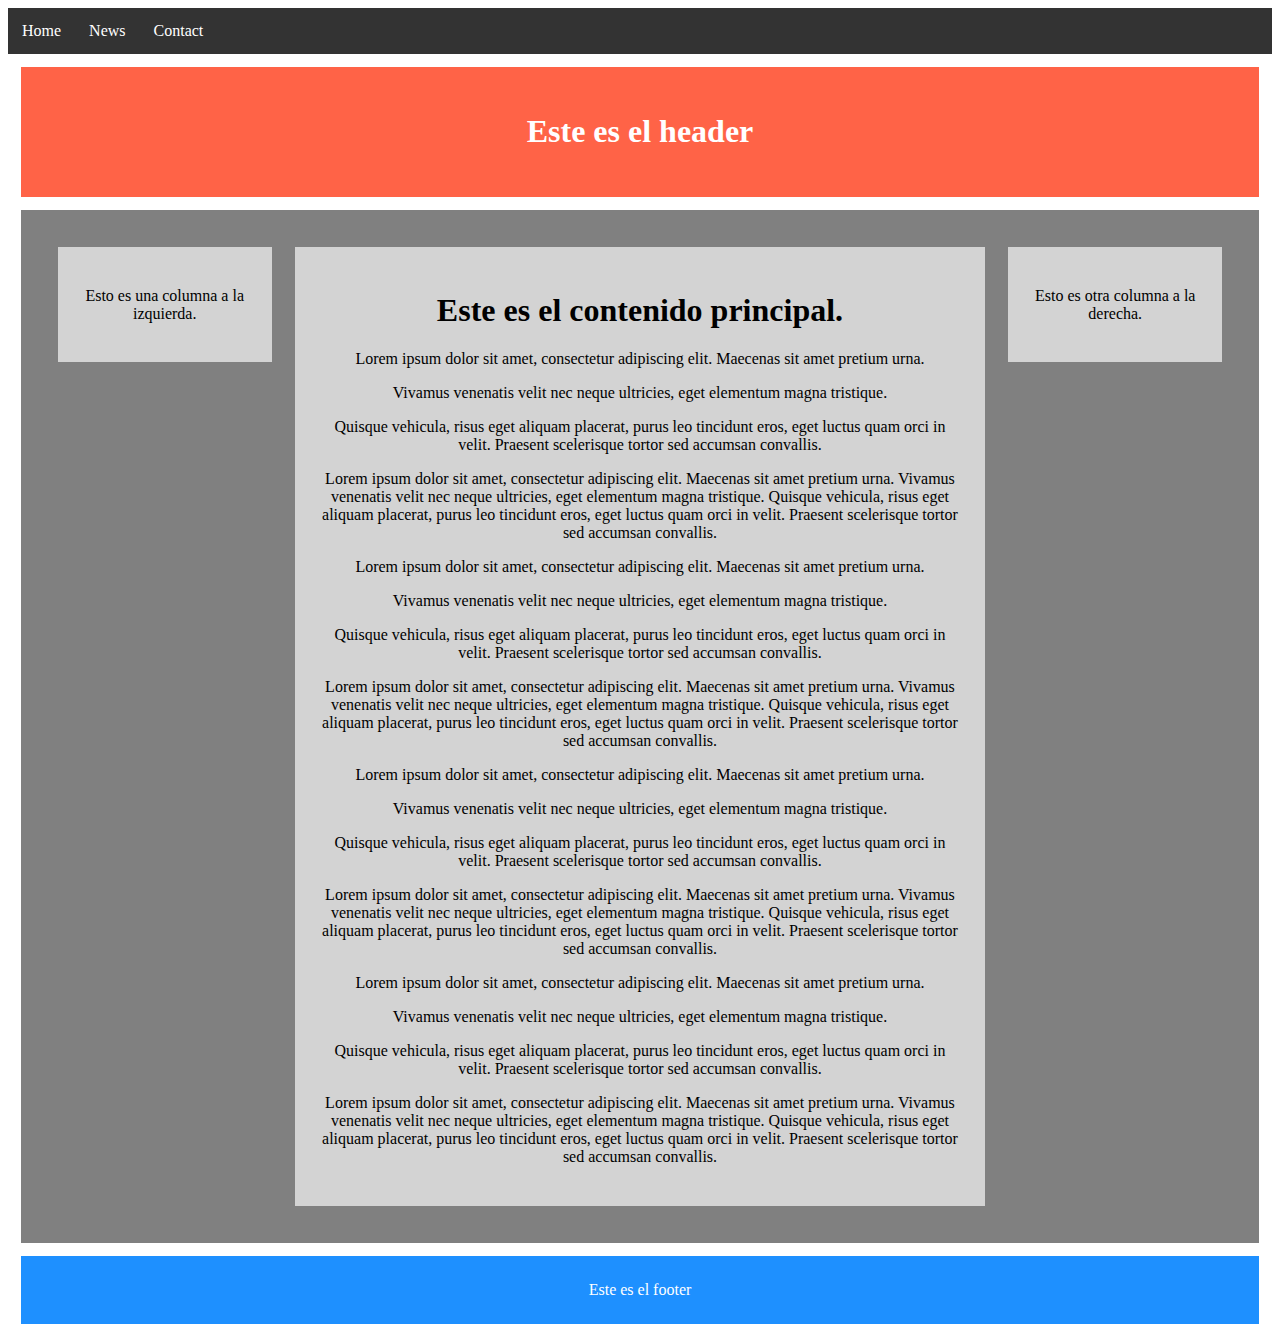
<file: index.html>
<!DOCTYPE html>
<html lang="en">
	<head>
		<meta charset="UTF-8">
		<title>Hola a todos</title>
    <link rel="stylesheet" type="text/css" href="index.css" />


	</head>

	<body>
		<div id="navbar">
	   <a href="#home">Home</a>
	   <a href="#news">News</a>
	   <a href="#contact">Contact</a>
	 </div>
		    <header><h1>Este es el header</h1></header>

        <section>

          <div id="left-content"><p>Esto es una columna a la izquierda.</p></div>

          <main><h1><strong>Este es el contenido principal.</strong></h1>
						<p>Lorem ipsum dolor sit amet, consectetur adipiscing elit. Maecenas sit amet pretium urna.</p><p> Vivamus venenatis velit nec neque ultricies, eget elementum magna tristique.</p><p> Quisque vehicula, risus eget aliquam placerat, purus leo tincidunt eros, eget luctus quam orci in velit. Praesent scelerisque tortor sed accumsan convallis.</p><p>Lorem ipsum dolor sit amet, consectetur adipiscing elit. Maecenas sit amet pretium urna. Vivamus venenatis velit nec neque ultricies, eget elementum magna tristique. Quisque vehicula, risus eget aliquam placerat, purus leo tincidunt eros, eget luctus quam orci in velit. Praesent scelerisque tortor sed accumsan convallis.</p><p>Lorem ipsum dolor sit amet, consectetur adipiscing elit. Maecenas sit amet pretium urna.</p><p> Vivamus venenatis velit nec neque ultricies, eget elementum magna tristique.</p><p> Quisque vehicula, risus eget aliquam placerat, purus leo tincidunt eros, eget luctus quam orci in velit. Praesent scelerisque tortor sed accumsan convallis.
						</p> <p>Lorem ipsum dolor sit amet, consectetur adipiscing elit. Maecenas sit amet pretium urna. Vivamus venenatis velit nec neque ultricies, eget elementum magna tristique. Quisque vehicula, risus eget aliquam placerat, purus leo tincidunt eros, eget luctus quam orci in velit. Praesent scelerisque tortor sed accumsan convallis.
						</p>
						<p>Lorem ipsum dolor sit amet, consectetur adipiscing elit. Maecenas sit amet pretium urna.</p><p> Vivamus venenatis velit nec neque ultricies, eget elementum magna tristique.</p><p> Quisque vehicula, risus eget aliquam placerat, purus leo tincidunt eros, eget luctus quam orci in velit. Praesent scelerisque tortor sed accumsan convallis.</p><p>Lorem ipsum dolor sit amet, consectetur adipiscing elit. Maecenas sit amet pretium urna. Vivamus venenatis velit nec neque ultricies, eget elementum magna tristique. Quisque vehicula, risus eget aliquam placerat, purus leo tincidunt eros, eget luctus quam orci in velit. Praesent scelerisque tortor sed accumsan convallis.</p><p>Lorem ipsum dolor sit amet, consectetur adipiscing elit. Maecenas sit amet pretium urna.</p><p> Vivamus venenatis velit nec neque ultricies, eget elementum magna tristique.</p><p> Quisque vehicula, risus eget aliquam placerat, purus leo tincidunt eros, eget luctus quam orci in velit. Praesent scelerisque tortor sed accumsan convallis.
						</p> <p>Lorem ipsum dolor sit amet, consectetur adipiscing elit. Maecenas sit amet pretium urna. Vivamus venenatis velit nec neque ultricies, eget elementum magna tristique. Quisque vehicula, risus eget aliquam placerat, purus leo tincidunt eros, eget luctus quam orci in velit. Praesent scelerisque tortor sed accumsan convallis.
						</p>
					</main>

					<div id="left-content"><p>Esto es otra columna a la derecha.</p></div>

          <div class="clearfix"></div>

        </section>

       <footer>Este es el footer</footer>

			 	<script src="sticky.js"></script>
		 </body>
</html>
</file>
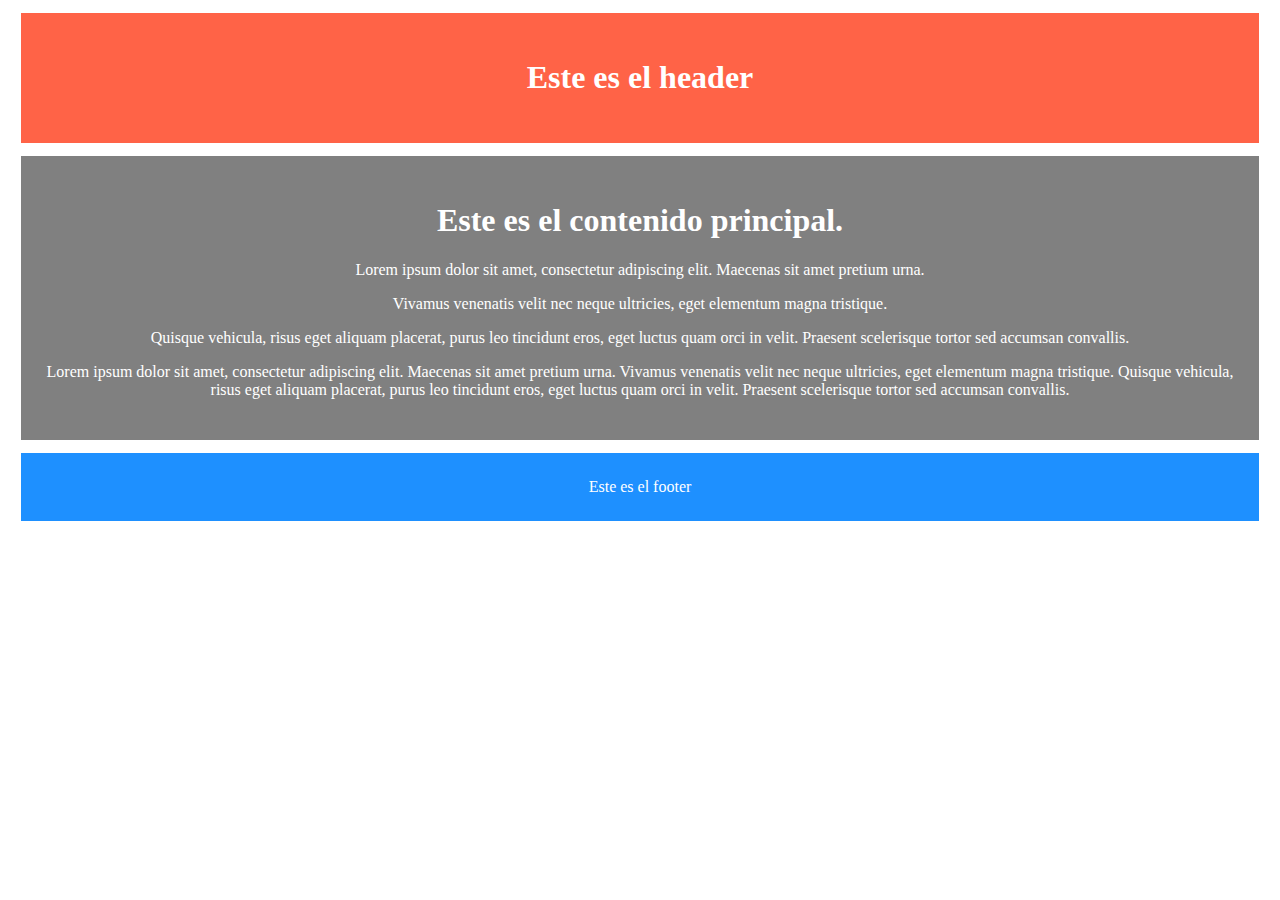
<file: 1_Column_Wide.html>
<!DOCTYPE html>
<html lang="en">
	<head>
		<meta charset="UTF-8">
		<title>Hola a todos</title>
    <link rel="stylesheet" type="text/css" href="1_Column_Wide.css" />
	</head>

	<body>
		    <div id="header"><h1>Este es el header</h1></div>
        <div id="content">
					<h1><strong>Este es el contenido principal.</strong></h1>
					<p>Lorem ipsum dolor sit amet, consectetur adipiscing elit. Maecenas sit amet pretium urna.</p>
					<p> Vivamus venenatis velit nec neque ultricies, eget elementum magna tristique.</p><p> Quisque vehicula, risus eget aliquam placerat, purus leo tincidunt eros, eget luctus quam orci in velit. Praesent scelerisque tortor sed accumsan convallis.</p>
					<p>Lorem ipsum dolor sit amet, consectetur adipiscing elit. Maecenas sit amet pretium urna. Vivamus venenatis velit nec neque ultricies, eget elementum magna tristique. Quisque vehicula, risus eget aliquam placerat, purus leo tincidunt eros, eget luctus quam orci in velit. Praesent scelerisque tortor sed accumsan convallis.</p>
</div>
        <div id="footer">Este es el footer</div>

</html>
</file>
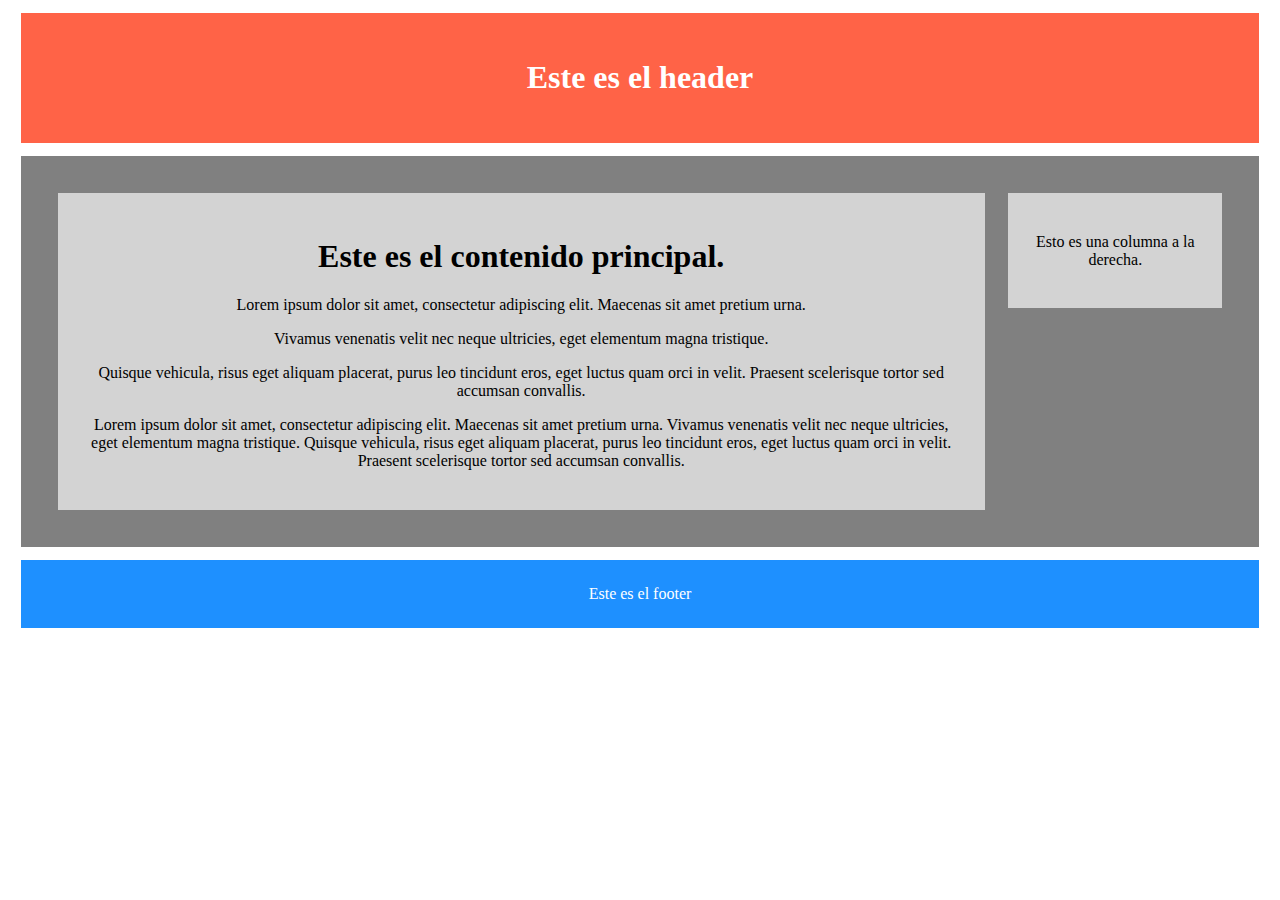
<file: 2_Column_Left.html>
<!DOCTYPE html>
<html lang="en">
	<head>
		<meta charset="UTF-8">
		<title>Hola a todos</title>
    <link rel="stylesheet" type="text/css" href="2_Column_Left.css" />
	</head>

	<body>
		    <div id="header"><h1>Este es el header</h1></div>
        <div id="content">
            <div id="left-content">
					<h1><strong>Este es el contenido principal.</strong></h1>
					<p>Lorem ipsum dolor sit amet, consectetur adipiscing elit. Maecenas sit amet pretium urna.</p>
					<p> Vivamus venenatis velit nec neque ultricies, eget elementum magna tristique.</p><p> Quisque vehicula, risus eget aliquam placerat, purus leo tincidunt eros, eget luctus quam orci in velit. Praesent scelerisque tortor sed accumsan convallis.</p>
					<p>Lorem ipsum dolor sit amet, consectetur adipiscing elit. Maecenas sit amet pretium urna. Vivamus venenatis velit nec neque ultricies, eget elementum magna tristique. Quisque vehicula, risus eget aliquam placerat, purus leo tincidunt eros, eget luctus quam orci in velit. Praesent scelerisque tortor sed accumsan convallis.</p>
        </div>
          <div id="right-content">
            <p>Esto es una columna a la derecha.</p>
          </div>
          <div class="clearfix"></div>
        </div>

          <div id="footer">Este es el footer</div>

</html>
</file>
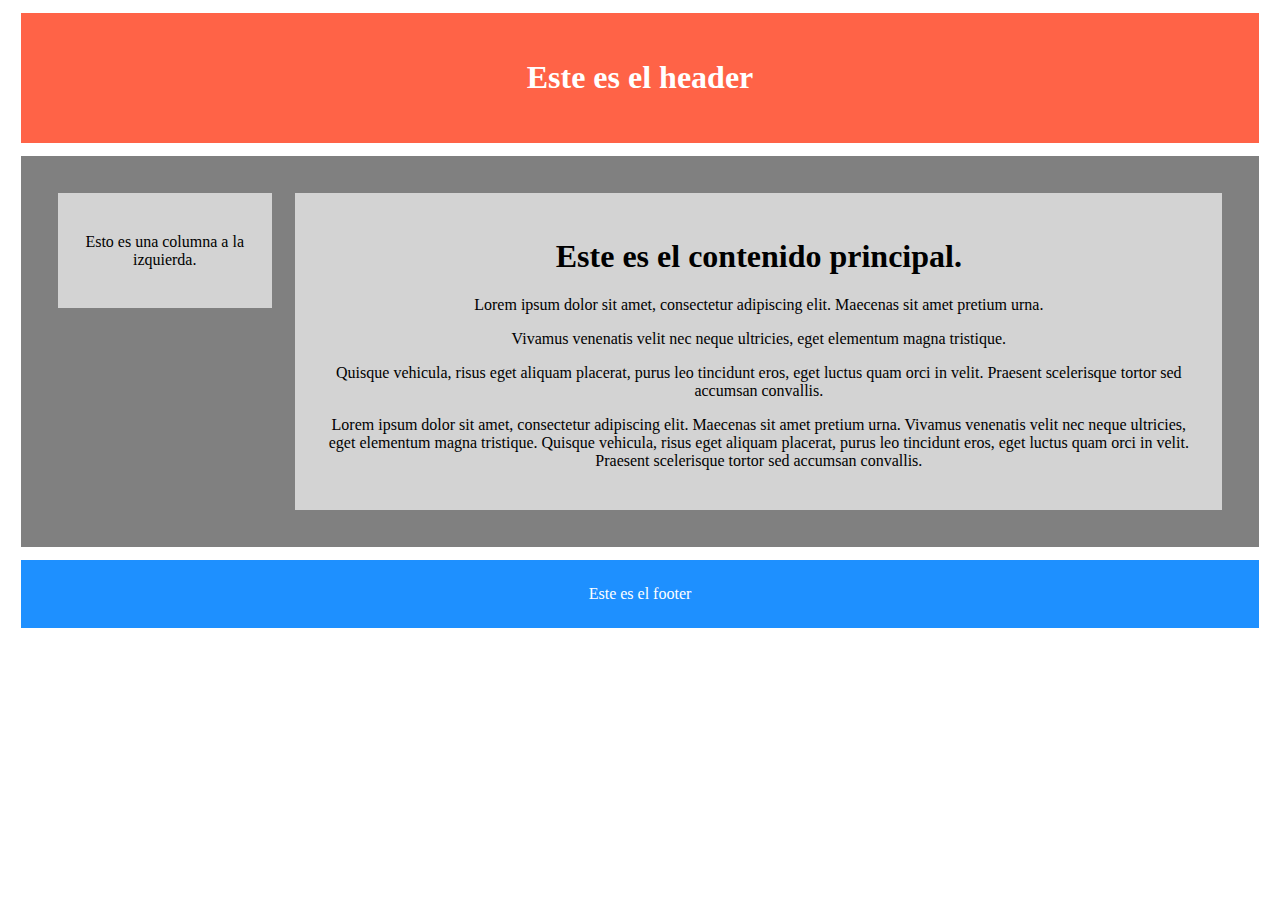
<file: 2_Column_Right.html>
<!DOCTYPE html>
<html lang="en">
	<head>
		<meta charset="UTF-8">
		<title>Hola a todos</title>
    <link rel="stylesheet" type="text/css" href="2_Column_Right.css" />
	</head>

	<body>
		    <div id="header"><h1>Este es el header</h1></div>
        <div id="content">
            <div id="right-content">
					<h1><strong>Este es el contenido principal.</strong></h1>
					<p>Lorem ipsum dolor sit amet, consectetur adipiscing elit. Maecenas sit amet pretium urna.</p>
					<p> Vivamus venenatis velit nec neque ultricies, eget elementum magna tristique.</p><p> Quisque vehicula, risus eget aliquam placerat, purus leo tincidunt eros, eget luctus quam orci in velit. Praesent scelerisque tortor sed accumsan convallis.</p>
					<p>Lorem ipsum dolor sit amet, consectetur adipiscing elit. Maecenas sit amet pretium urna. Vivamus venenatis velit nec neque ultricies, eget elementum magna tristique. Quisque vehicula, risus eget aliquam placerat, purus leo tincidunt eros, eget luctus quam orci in velit. Praesent scelerisque tortor sed accumsan convallis.</p>
        </div>
          <div id="left-content">
            <p>Esto es una columna a la izquierda.</p>
          </div>
          <div class="clearfix"></div>
        </div>

          <div id="footer">Este es el footer</div>

</html>
</file>
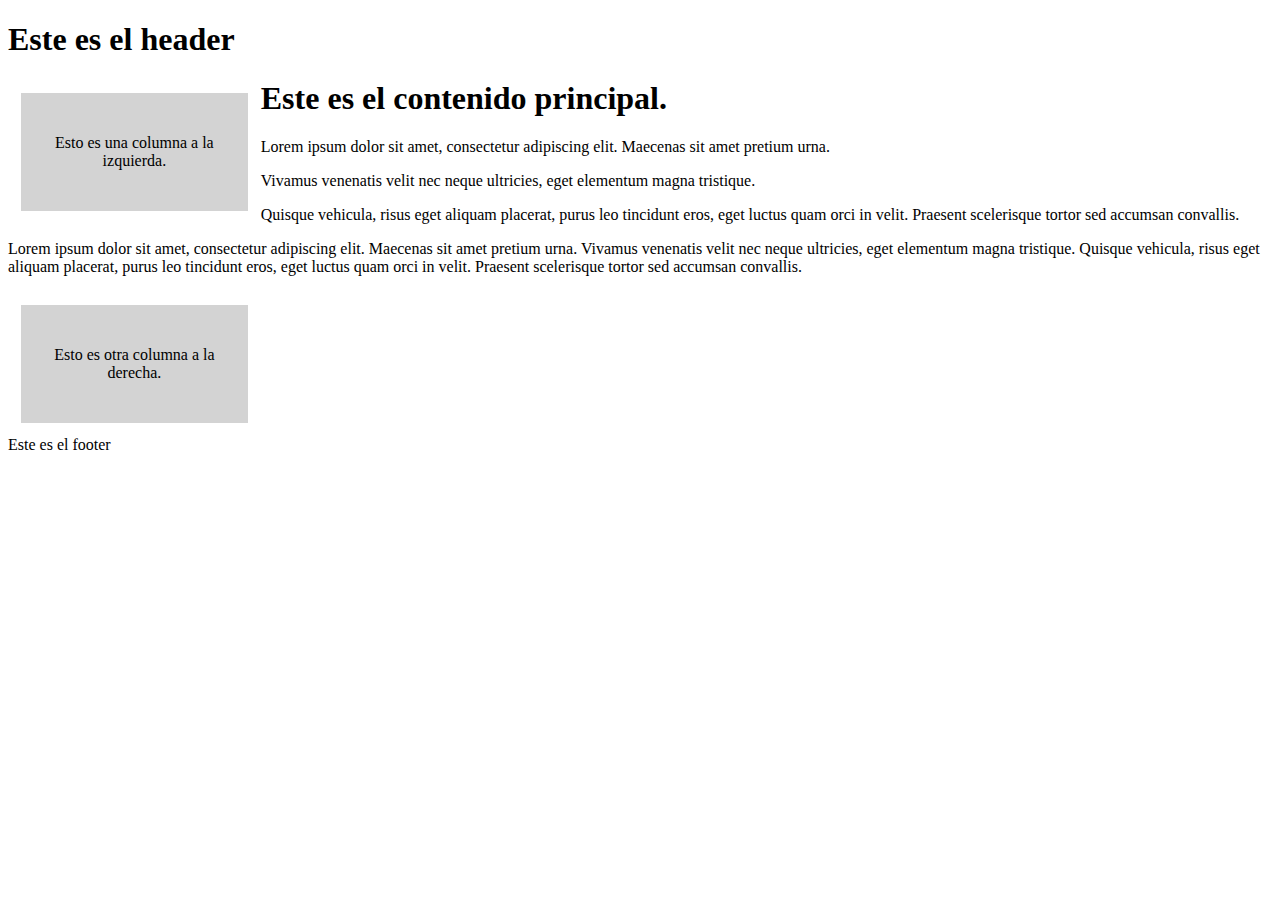
<file: 3_Column_Center.html>
<!DOCTYPE html>
<html lang="en">
	<head>
		<meta charset="UTF-8">
		<title>Hola a todos</title>
    <link rel="stylesheet" type="text/css" href="3_Column_Center.css" />
	</head>

	<body>
		    <header><h1>Este es el header</h1></header>
        <section>
          <div id="left-content">
            <p>Esto es una columna a la izquierda.</p>
          </div>
          <main>
						<h1><strong>Este es el contenido principal.</strong></h1>
						<p>Lorem ipsum dolor sit amet, consectetur adipiscing elit. Maecenas sit amet pretium urna.</p>
						<p> Vivamus venenatis velit nec neque ultricies, eget elementum magna tristique.</p><p> Quisque vehicula, risus eget aliquam placerat, purus leo tincidunt eros, eget luctus quam orci in velit. Praesent scelerisque tortor sed accumsan convallis.</p>
						<p>Lorem ipsum dolor sit amet, consectetur adipiscing elit. Maecenas sit amet pretium urna. Vivamus venenatis velit nec neque ultricies, eget elementum magna tristique. Quisque vehicula, risus eget aliquam placerat, purus leo tincidunt eros, eget luctus quam orci in velit. Praesent scelerisque tortor sed accumsan convallis.</p>
        	</main>
					<div id="left-content"><p>Esto es otra columna a la derecha.</p>
					</div>
          <div class="clearfix">
					</div>
        </section>

       <footer>Este es el footer</footer>

</html>
</file>
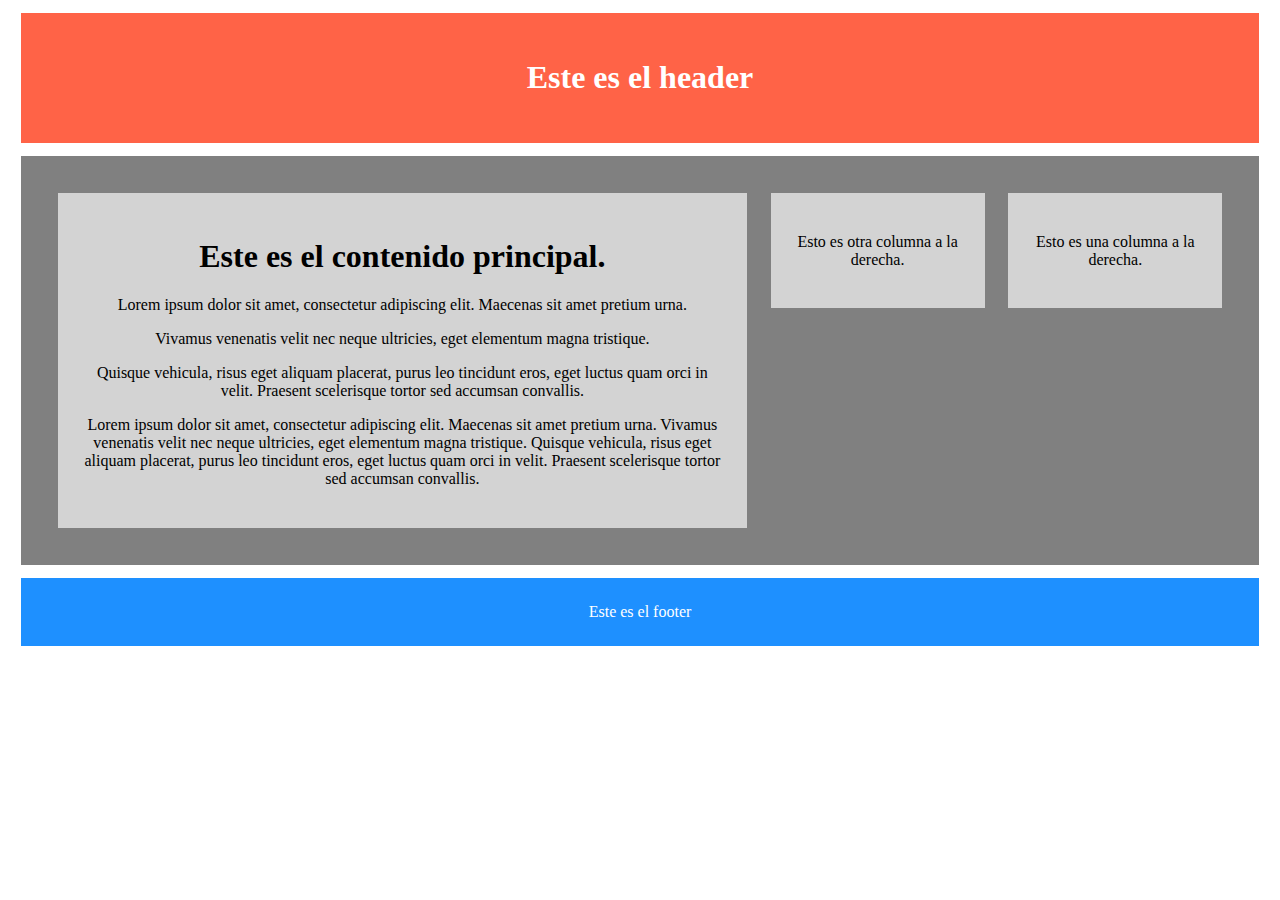
<file: 3_Column_Left.html>
<!DOCTYPE html>
<html lang="en">
	<head>
		<meta charset="UTF-8">
		<title>Hola a todos</title>
    <link rel="stylesheet" type="text/css" href="3_Column_Left.css" />
	</head>

	<body>
		    <div id="header"><h1>Este es el header</h1></div>
        <div id="content">
          <div id="left-content">
						<h1><strong>Este es el contenido principal.</strong></h1>
						<p>Lorem ipsum dolor sit amet, consectetur adipiscing elit. Maecenas sit amet pretium urna.</p>
						<p> Vivamus venenatis velit nec neque ultricies, eget elementum magna tristique.</p><p> Quisque vehicula, risus eget aliquam placerat, purus leo tincidunt eros, eget luctus quam orci in velit. Praesent scelerisque tortor sed accumsan convallis.</p>
						<p>Lorem ipsum dolor sit amet, consectetur adipiscing elit. Maecenas sit amet pretium urna. Vivamus venenatis velit nec neque ultricies, eget elementum magna tristique. Quisque vehicula, risus eget aliquam placerat, purus leo tincidunt eros, eget luctus quam orci in velit. Praesent scelerisque tortor sed accumsan convallis.</p>
        	</div>
					<div id="center-content"><p>Esto es otra columna a la derecha.</p>
					</div>
          <div id="right-content">
            <p>Esto es una columna a la derecha.</p>
          </div>

          <div class="clearfix">
					</div>
        </div>

          <div id="footer">Este es el footer</div>

</html>
</file>
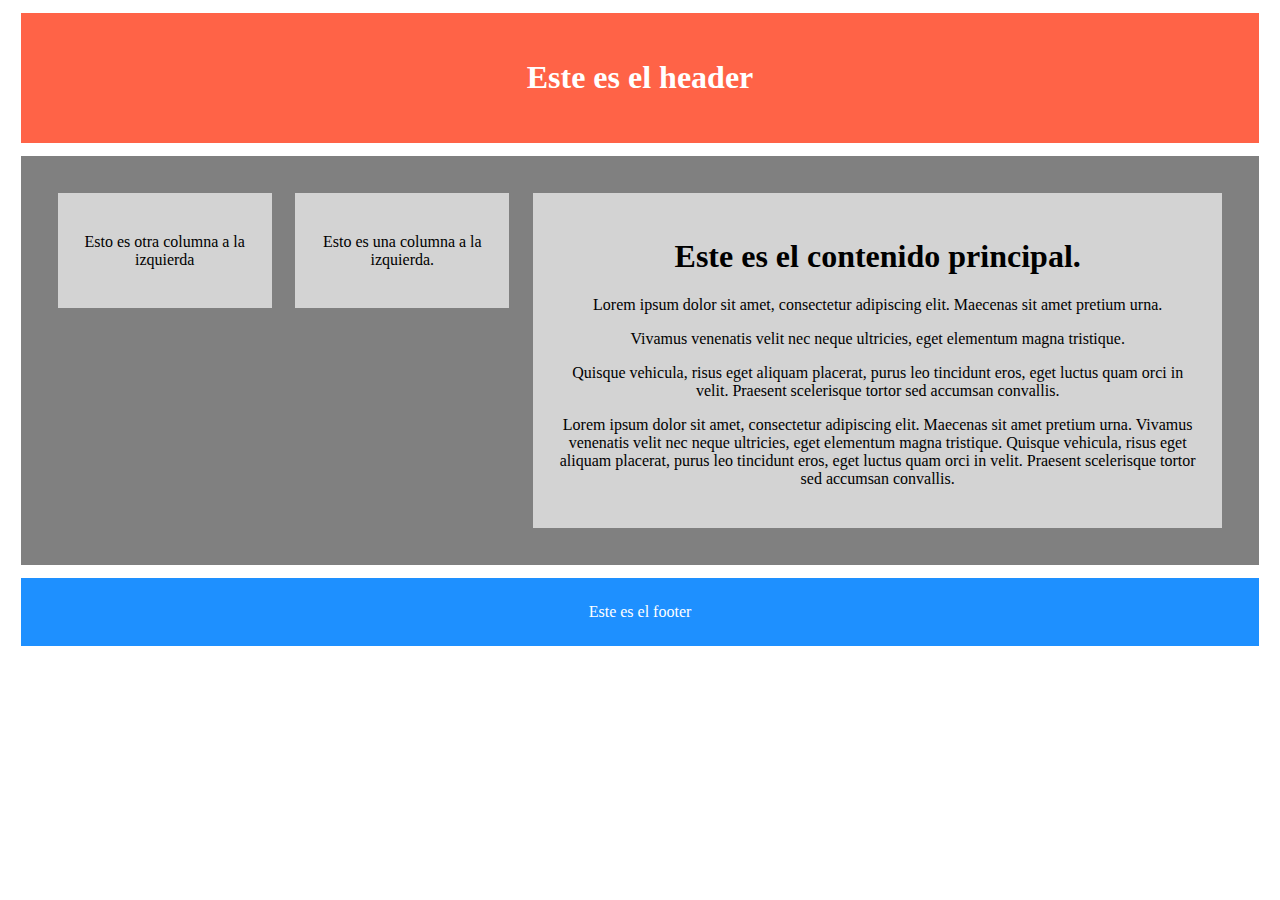
<file: 3_Column_Right.html>
<!DOCTYPE html>
<html lang="en">
	<head>
		<meta charset="UTF-8">
		<title>Hola a todos</title>
    <link rel="stylesheet" type="text/css" href="3_Column_Right.css" />
	</head>

	<body>
		    <div id="header"><h1>Este es el header</h1></div>
        <div id="content">
            <div id="right-content">
					<h1><strong>Este es el contenido principal.</strong></h1>
					<p>Lorem ipsum dolor sit amet, consectetur adipiscing elit. Maecenas sit amet pretium urna.</p>
					<p> Vivamus venenatis velit nec neque ultricies, eget elementum magna tristique.</p><p> Quisque vehicula, risus eget aliquam placerat, purus leo tincidunt eros, eget luctus quam orci in velit. Praesent scelerisque tortor sed accumsan convallis.</p>
					<p>Lorem ipsum dolor sit amet, consectetur adipiscing elit. Maecenas sit amet pretium urna. Vivamus venenatis velit nec neque ultricies, eget elementum magna tristique. Quisque vehicula, risus eget aliquam placerat, purus leo tincidunt eros, eget luctus quam orci in velit. Praesent scelerisque tortor sed accumsan convallis.</p>
        </div>
        <div id="center-content"><p>Esto es otra columna a la izquierda</p></div>
          <div id="left-content">
            <p>Esto es una columna a la izquierda.</p>
          </div>
          <div class="clearfix"></div>
        </div>

          <div id="footer">Este es el footer</div>

</html>
</file>
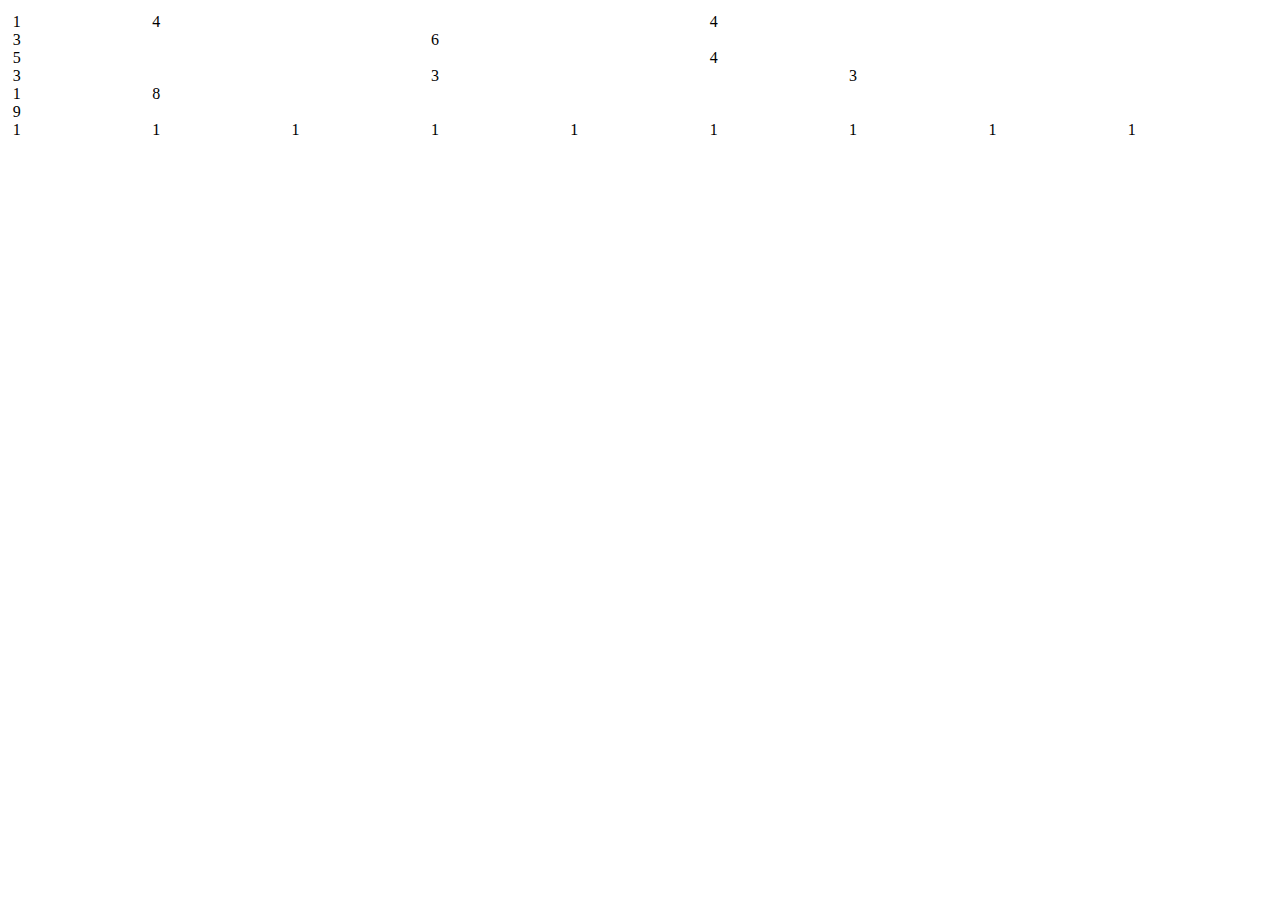
<file: resgrid.html>
<html lang="en">
  <head>
    <meta charset="UTF-8">
    <meta name="viewport" content="width=device-width, initial-scale=1">
    <title>RESGRID - Responsive Grid</title>
    <link rel="stylesheet" type="text/css" href="resgrid.css" />
	</head>
	<body>
		<div class="container">
			<div class="row">
			  <div class="col l1">1</div>
				<div class="col l4">4</div>
				<div class="col l4">4</div>
			</div>

			<div class="row">
			  <div class="col l3">3</div>
				<div class="col l6">6</div>
			</div>

			<div class="row">
				<div class="col l5">5</div>
				<div class="col l4">4</div>
			</div>
      <div class="row">
					<div class="col l3">3</div>
          <div class="col l3">3</div>
          <div class="col l3">3</div>
			</div>

			<div class="row">
				<div class="col l1">1</div>
        <div class="col l8">8</div>
			</div>

			<div class="row">
				<div class="col l9">9</div>
			</div>

			<div class="row">
				<div class="col l1">1</div>
				<div class="col l1">1</div>
				<div class="col l1">1</div>
				<div class="col l1">1</div>
				<div class="col l1">1</div>
				<div class="col l1">1</div>
				<div class="col l1">1</div>
				<div class="col l1">1</div>
				<div class="col l1">1</div>
			</div>
		</div>
	</body>
</html>
</file>
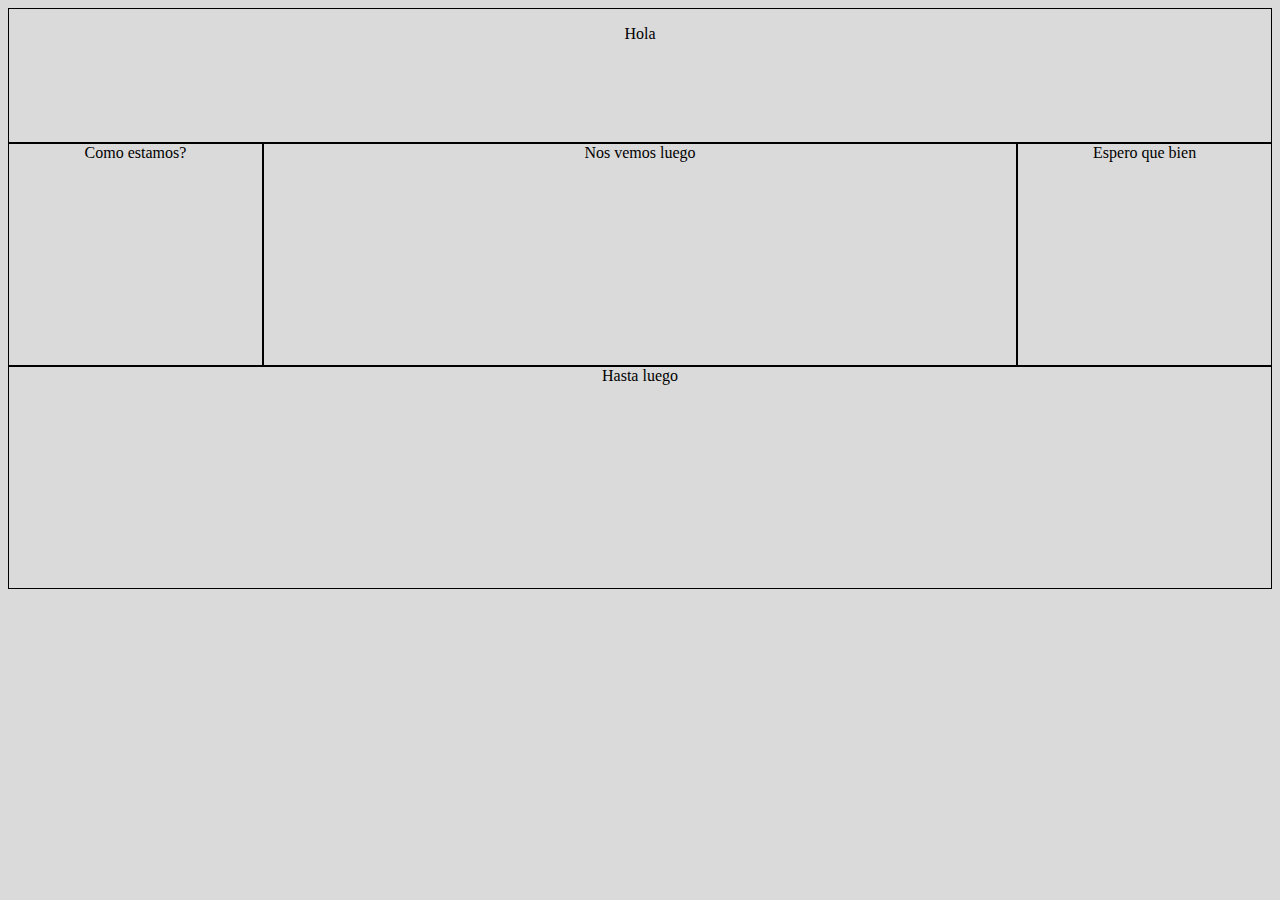
<file: sidebar.html>
<html lang="en">

    <link rel="stylesheet" type="text/css" href="sidebar.css" />


  <div id="header">
    <p> Hola </p>
  </div>

  <div id="sidebar-left">
      Como estamos?
  </div>

  <div id="sidebar-right">
      Espero que bien
  </div>


  <div id="content">
      Nos vemos luego
  </div>

  <div id="pooter">
      Hasta luego
  </div>


</html>
</file>
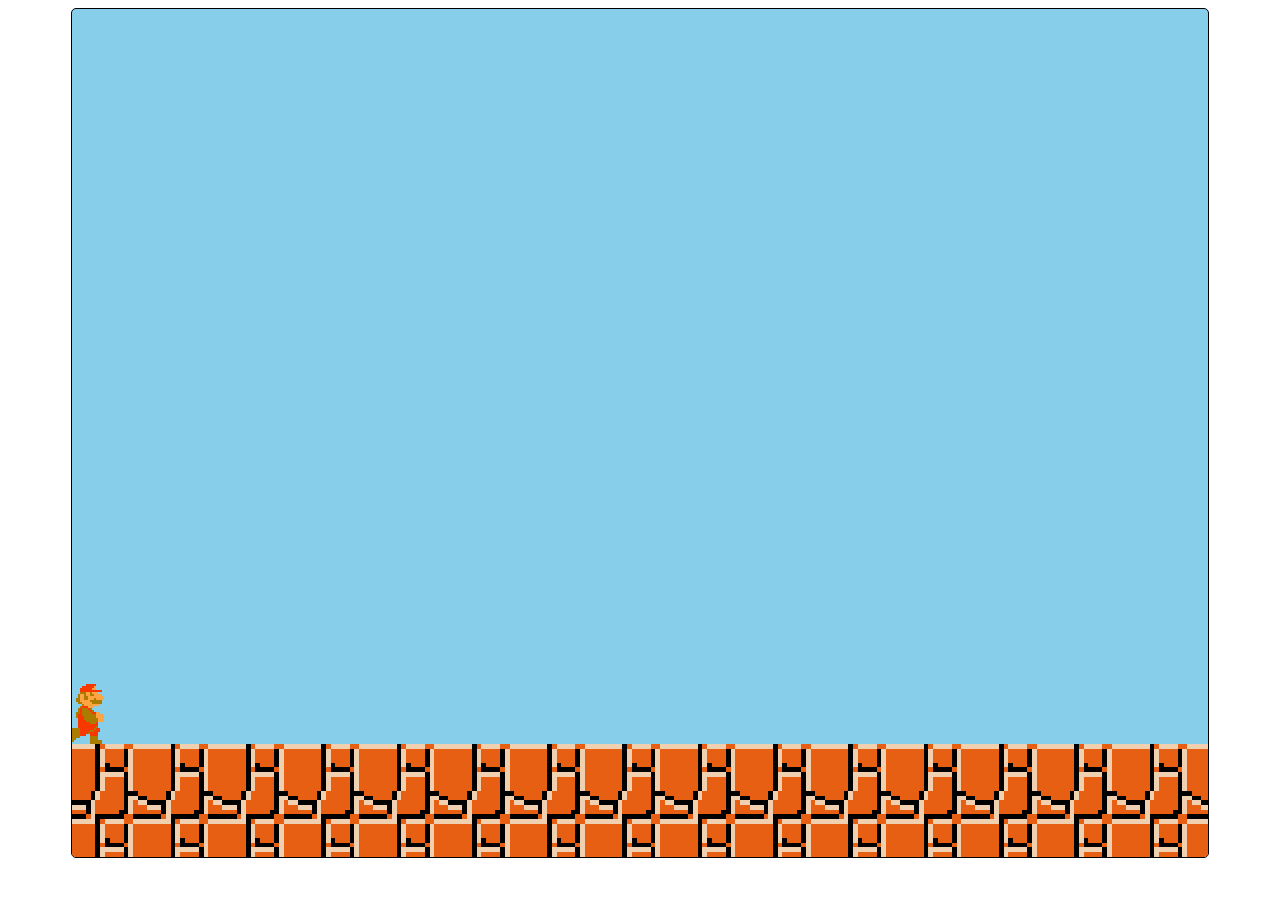
<file: transition.html>
<!DOCTYPE html>
<html lang="en">
	<head>
		<meta charset="UTF-8">
		<title>Super Mario Animation</title>
		<link rel="stylesheet" type="text/css" href="transition.css" />
	</head>
	<body>
		<div class="background">
			<div class="ground"></div>
			<div class="mario"></div>
      <div class="small-cloud"></div>
      <div class="small-cloud other-cloud"></div>
      <div class="arbusto"></div>
			<div class="grupo-arbusto"></div>
			<div class="tuberia"></div>
			<div class="bloques"></div>
			<div class="castillo"></div>
			<div class="bloques-2"></div>
			<div class="tuberia-2"></div>
			<div class="arbusto-2"></div>
		</div>
	</body>

</html>
</file>
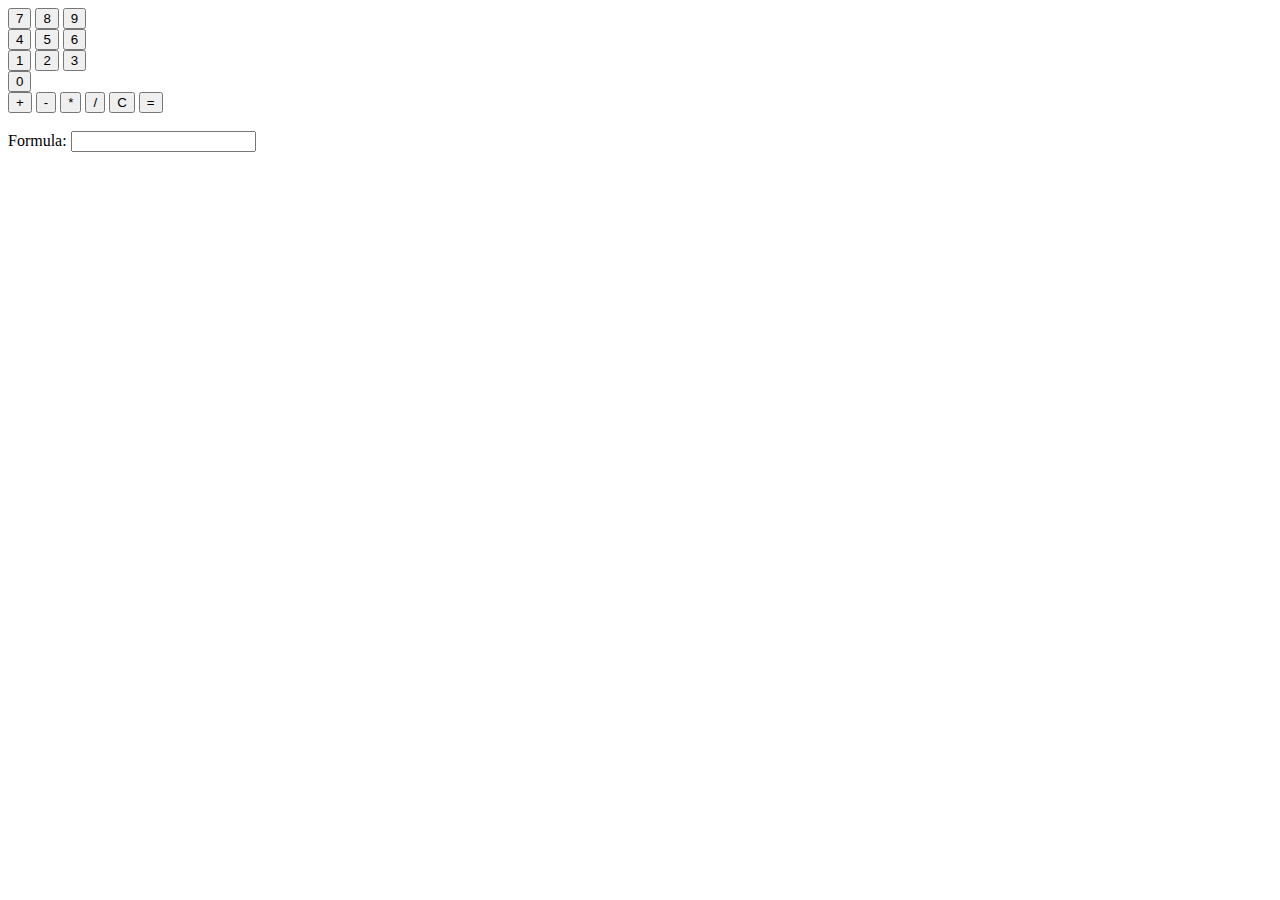
<file: javascript/005-full-calculator.html>
<!DOCTYPE html>
<html lang="en">
	<head>
		<meta charset="UTF-8">
		<title>Calculator</title>
	</head>

	<body>

    <div class="calculator">

      <button class="calc-btn" value="7">7</button>
      <button class="calc-btn" value="8">8</button>
      <button class="calc-btn" value="9">9</button></br>

      <button class="calc-btn" value="4">4</button>
      <button class="calc-btn" value="5">5</button>
      <button class="calc-btn" value="6">6</button></br>


      <button class="calc-btn" value="1">1</button>
      <button class="calc-btn" value="2">2</button>
      <button class="calc-btn" value="3">3</button></br>

      <button class="calc-btn" value="0">0</button></br>

			<button class="calc-btn" value="+">+</button>
			<button class="calc-btn" value="-">-</button>
			<button class="calc-btn" value="*">*</button>
			<button class="calc-btn" value="/">/</button>

      <button id="btn-reset">C</button>

      <button id="btn-equal">=</button></br></br>

			<label>Formula: </label><input type="text" id="formula">

    </div>

	</body>

  <script type="text/javascript" src="005-full-calculator.js"></script>

</html>
</file>
<file: index.css>
* { box-sizing: border-box;}
header {
      background-color: tomato;
      color: white;
      padding: 2%;
      text-align: center;
      weight: 20%;
      margin: 1%;
}
section {
      background-color: grey;
      color: white;
      padding: 2%;
      text-align: center;
      weight: 70%;
      margin: 1%;
}

footer {
      background-color: DodgerBlue;
      color: white;
      padding: 2%;
      text-align: center;
      weight: 10%;
      margin: 1%;
}

#left-content {
      background-color: lightgrey;
      color: black;
      padding: 2%;
      float: left;
      text-align: center;
      weight: 10%;
      margin: 1%;
      width: 18%;
}

main {
      background-color: lightgrey;
      color: black;
      padding: 2%;
      float: left;
      text-align: center;
      weight: 10%;
      margin: 1%;
      width: 58%;
}

#right-content {
      background-color: lightgrey;
      color: black;
      padding: 2%;
      float: right;
      text-align: center;
      weight: 10%;
      margin: 1%;
      width: 18%;

}

.clearfix {
        clear:both;

}
/* Style the navbar */
#navbar {
 overflow: hidden;
 background-color: #333;
}

/* Navbar links */
#navbar a {
 float: left;
 display: block;
 color: white;
 text-align: center;
 padding: 14px;
 text-decoration: none;
}

/* Page content */
.content {
 padding: 16px;
}

#navbar a:hover {
  background-color: #ddd;
  color: black;
}

#navbar a.active {
  background-color: #4CAF50;
  color: white;
}

/* The sticky class is added to the navbar with JS when it reaches its scroll position */
.sticky {
 position: fixed;
 top: 0;
 width: 100%
}

/* Add some top padding to the page content to prevent sudden quick movement (as the navigation bar gets a new position at the top of the page (position:fixed and top:0) */
.sticky + .content {
 padding-top: 60px;
}
</file>
<file: 1_Column_Wide.css>
* { box-sizing: border-box;}
#header {
      background-color: tomato;
      color: white;
      padding: 2%;
      text-align: center;
      weight: 20%;
      margin: 1%;
}
#content {
      background-color: grey;
      color: white;
      padding: 2%;
      text-align: center;
      weight: 70%;
      margin: 1%;
}

#footer {
      background-color: DodgerBlue;
      color: white;
      padding: 2%;
      text-align: center;
      weight: 10%;
      margin: 1%;
}
</file>
<file: 2_Column_Left.css>
* { box-sizing: border-box;}
#header {
      background-color: tomato;
      color: white;
      padding: 2%;
      text-align: center;
      weight: 20%;
      margin: 1%;
}
#content {
      background-color: grey;
      color: white;
      padding: 2%;
      text-align: center;
      weight: 70%;
      margin: 1%;
}

#footer {
      background-color: DodgerBlue;
      color: white;
      padding: 2%;
      text-align: center;
      weight: 10%;
      margin: 1%;
}

#right-content {
      background-color: lightgrey;
      color: black;
      padding: 2%;
      float: right;
      text-align: center;
      weight: 10%;
      margin: 1%;
      width: 18%;
}

#left-content {
      background-color: lightgrey;
      color: black;
      padding: 2%;
      float: left;
      text-align: center;
      weight: 10%;
      margin: 1%;
      width: 78%;

}

.clearfix {
        clear:both;

}
</file>
<file: 2_Column_Right.css>
* { box-sizing: border-box;}
#header {
      background-color: tomato;
      color: white;
      padding: 2%;
      text-align: center;
      weight: 20%;
      margin: 1%;
}
#content {
      background-color: grey;
      color: white;
      padding: 2%;
      text-align: center;
      weight: 70%;
      margin: 1%;
}

#footer {
      background-color: DodgerBlue;
      color: white;
      padding: 2%;
      text-align: center;
      weight: 10%;
      margin: 1%;
}

#left-content {
      background-color: lightgrey;
      color: black;
      padding: 2%;
      float: left;
      text-align: center;
      weight: 10%;
      margin: 1%;
      width: 18%;
}

#right-content {
      background-color: lightgrey;
      color: black;
      padding: 2%;
      float: right;
      text-align: center;
      weight: 10%;
      margin: 1%;
      width: 78%;

}

.clearfix {
        clear:both;

}
</file>
<file: 3_Column_Center.css>
* { box-sizing: border-box;}
#header {
      background-color: tomato;
      color: white;
      padding: 2%;
      text-align: center;
      weight: 20%;
      margin: 1%;
}
#content {
      background-color: grey;
      color: white;
      padding: 2%;
      text-align: center;
      weight: 70%;
      margin: 1%;
}

#footer {
      background-color: DodgerBlue;
      color: white;
      padding: 2%;
      text-align: center;
      weight: 10%;
      margin: 1%;
}

#left-content {
      background-color: lightgrey;
      color: black;
      padding: 2%;
      float: left;
      text-align: center;
      weight: 10%;
      margin: 1%;
      width: 18%;
}

#center-content {
      background-color: lightgrey;
      color: black;
      padding: 2%;
      float: left;
      text-align: center;
      weight: 10%;
      margin: 1%;
      width: 58%;
}

#right-content {
      background-color: lightgrey;
      color: black;
      padding: 2%;
      float: right;
      text-align: center;
      weight: 10%;
      margin: 1%;
      width: 18%;

}

.clearfix {
        clear:both;

}
</file>
<file: 3_Column_Left.css>
* { box-sizing: border-box;}
#header {
      background-color: tomato;
      color: white;
      padding: 2%;
      text-align: center;
      weight: 20%;
      margin: 1%;
}
#content {
      background-color: grey;
      color: white;
      padding: 2%;
      text-align: center;
      weight: 70%;
      margin: 1%;
}

#footer {
      background-color: DodgerBlue;
      color: white;
      padding: 2%;
      text-align: center;
      weight: 10%;
      margin: 1%;
}

#right-content {
      background-color: lightgrey;
      color: black;
      padding: 2%;
      float: right;
      text-align: center;
      weight: 10%;
      margin: 1%;
      width: 18%;
}

#center-content {
      background-color: lightgrey;
      color: black;
      padding: 2%;
      float: left;
      text-align: center;
      weight: 10%;
      margin: 1%;
      width: 18%;
}

#left-content {
      background-color: lightgrey;
      color: black;
      padding: 2%;
      float: left;
      text-align: center;
      weight: 10%;
      margin: 1%;
      width: 58%;

}

.clearfix {
        clear:both;

}
</file>
<file: 3_Column_Right.css>
* { box-sizing: border-box;}
#header {
      background-color: tomato;
      color: white;
      padding: 2%;
      text-align: center;
      weight: 20%;
      margin: 1%;
}
#content {
      background-color: grey;
      color: white;
      padding: 2%;
      text-align: center;
      weight: 70%;
      margin: 1%;
}

#footer {
      background-color: DodgerBlue;
      color: white;
      padding: 2%;
      text-align: center;
      weight: 10%;
      margin: 1%;
}

#left-content {
      background-color: lightgrey;
      color: black;
      padding: 2%;
      float: left;
      text-align: center;
      weight: 10%;
      margin: 1%;
      width: 18%;
}

#center-content {
      background-color: lightgrey;
      color: black;
      padding: 2%;
      float: left;
      text-align: center;
      weight: 10%;
      margin: 1%;
      width: 18%;
}

#right-content {
      background-color: lightgrey;
      color: black;
      padding: 2%;
      float: right;
      text-align: center;
      weight: 10%;
      margin: 1%;
      width: 58%;

}

.clearfix {
        clear:both;

}
</file>
<file: resgrid.css>
* {
    box-sizing: border-box;
    margin: 0;
}

.container { padding: 1%; }
.container:after { content: ""; clear: both; display: table;  }

.row {  }

.l1, .l2, .l3, .l4, .l5, .l6, .l7, .l8, .l9 { float: left; }

.l1 { width: 11.111111111%; }
.l2 { width: 22.222222222%; }
.l3 { width: 33.333333333%; }
.l4 { width: 44.444444444%; }
.l5 { width: 55.555555555%; }
.l6 { width: 66.666666666%; }
.l7 { width: 77.777777777%; }
.l8 { width: 88.888888888%; }
.l9 { width: 100%; }


.box ul li { border: thin solid #dadada; }
</file>
<file: sidebar.css>
html {
  height: 100%;

}
body {
  /* min-height: 100%; */
  background-color: #dadada;
  background-image: url("https://media.licdn.com/mpr/mpr/AAEAAQAAAAAAAAfMAAAAJGI3OGUyNWIyLTI0NGEtNGI2Ny1iNWExLTM5MDNlMjk3YWNlMg.jpg");
  background-repeat: no-repeat;
  background-attachment: fixed;
  background-position: center top;

  background-size: auto;
}

#header {
  color: black;
  border: 1px solid black;
  text-align: center;
  height: 15%;
  overflow: auto;



}
#sidebar-left {
  color: black;
  border: 1px solid black;
  float: left;
  text-align: center;
  height: 25%;
  width: 20%;
  overflow: auto;

}

#sidebar-right {
  color: black;
  border: 1px solid black;
  float: right;
  text-align: center;
  height: 25%;
  width: 20%;

  overflow: auto;

}

#content {
  color: black;
  border: 1px solid black;
  height: 25%;
  text-align: center;
  overflow: auto;

}

#pooter {
  color: black;
  border: 1px solid black;
  text-align: center;
  float: inherit;
  height: 25%;
  overflow: auto;

}
</file>
<file: transition.css>
* { box-sizing: border-box;}

.ground {
  animation: move 27s steps(1000) 1 forwards;
}

.mario {
  animation: walk 1s steps(9) infinite forwards, slide-right 25s steps(1000) 1 forwards, jump-mario 4s steps(1000) 12s 2 forwards, hasta-luego 0s steps(1) 25s 1 forwards;
}

.small-cloud {
  animation: slide-left-4 22s steps(1000) 2s infinite forwards, down-up 11s steps(1000) infinite forwards;
}

.other-cloud {
  animation: slide-left-4 16s steps(1000) infinite forwards, down-up 8s steps(1000) infinite forwards;
}-1500


.big-cloud {
  animation: slide-left 5s steps(1000) infinite forwards, down-up 10s steps(1000) infinite forwards;
}

.arbusto {
  animation: slide-left-2 10s steps(1000) 2s forwards;
}

.arbusto-2 {
  animation: slide-left-2 10s steps(1000) 12s forwards;
}

.grupo-arbusto {
  animation: slide-left-2 10s steps(1000) 7s forwards;
}


.tuberia {
  animation: slide-left-2 10s steps(1000) 14.7s forwards;
}

.tuberia-2 {
  animation: slide-left-2 10s steps(1000) 10s forwards;
}

.bloques {
  animation: slide-left-2 10s steps(1000) 4s forwards;
}

.bloques-2 {
  animation: slide-left-2 10s steps(1000) 17s forwards;
}

.castillo {
  animation: slide-left-3 4s steps(1000) 23s forwards;
}


@keyframes move {
  100% { background-position: -5000px 0px; }
}

@keyframes walk {
  100% { background-position: -288px 0px; }
}

@keyframes jump {
  50% { bottom: 226px; }
  100% { bottom: 113px; }
}

@keyframes jump-mario {
  50% { bottom: 300px; }
  100% { bottom: 110px; }
}

@keyframes slide-right {
  100% { margin-left: 1300px; }
}


@keyframes slide-left {
  100% { margin-right: 1024px; }
}

@keyframes slide-left-2 {
  100% { margin-right: 2500px; }
}

@keyframes slide-left-3 {
  100% { margin-right: 50vw; }
}

@keyframes slide-left-4 {
  100% { margin-right: 1800px; }
}

@keyframes down-up {
  50% { margin-top: 200px;}
  100% { margin-top: 0px; }
}

@keyframes hasta-luego {
 100% { opacity: 0; visibility: hidden; }
}


.background {
  width: 90%;
  height: 850px;
  border: thin solid black;
  position: relative;
  overflow: hidden;
  border-radius: 5px;
  background-color: skyblue;
  margin: 0 auto;
}

.ground {
  background-image: url("images/super-mario/ground.png");
  width: 1680px;
  height: 113px;
  position: absolute;
  bottom: 0;
  left: 0;
}

.mario {
  background-image: url("images/Mario_Bros/Mario.png");
  width: 32px;
  height: 64px;
  position: absolute;
  bottom: 113px;
  margin-left: 0px;
  z-index: 10;
}

.small-cloud {
  background-image: url("images/super-mario/small-cloud.png");
  width: 204px;
  height: 156px;
  top: 0;
  right: 0;
  position: absolute;
  margin-right: -180px;
}

.big-cloud {
  background-image: url("images/super-mario/big-cloud.png");
  width: 301px;
  height: 113px;
  top: 0;
  right: 0;
  position: absolute;
  margin-right: -302px;
}

.other-cloud {
  background-image: url("images/super-mario/big-cloud.png");
  width: 301px;
  height: 113px;
  top: 75px;
  right: 0;
  position: absolute;
  margin-right: -302px;
}

.arbusto {
  background-image: url("images/Mario_Bros/Arbusto.png");
  width: 164px;
  height: 78px;
  right: -170px;
  position: absolute;
  bottom: 113px;
  margin-right: 0px;
  z-index: 2;
}

.arbusto-2 {
  background-image: url("images/Mario_Bros/Arbusto.png");
  width: 164px;
  height: 78px;
  right: -170px;
  position: absolute;
  bottom: 113px;
  margin-right: 0px;
  z-index: 2;
}

.grupo-arbusto {
  background-image: url("images/Mario_Bros/Grupo-Arbustos.png");
  width: 301px;
  height: 75px;
  right: -310px;
  position: absolute;
  bottom: 113px;
  margin-right: 0px;
  z-index: 2;

}

.tuberia {
  background-image: url("images/Mario_Bros/Tubo.png");
  width: 150px;
  height: 151px;
  right: -160px;
  position: absolute;
  bottom: 113px;
  margin-right: 0px;
  z-index: 2;

}

.tuberia-2 {
  background-image: url("images/Mario_Bros/Tubo.png");
  width: 150px;
  height: 151px;
  right: -160px;
  position: absolute;
  bottom: 113px;
  margin-right: 0px;
  z-index: 2;

}

.bloques {
  background-image: url("images/Mario_Bros/Grupo-bloques.png");
  width: 377px;
  height: 75px;
  right: -380px;
  position: absolute;
  bottom: 300px;
  margin-right: 0px;
  z-index: 2;

}

.bloques-2 {
  background-image: url("images/Mario_Bros/Grupo-bloques.png");
  width: 377px;
  height: 75px;
  right: -380px;
  position: absolute;
  bottom: 300px;
  margin-right: 0px;
  z-index: 2;

}
.castillo {
  background-image: url("images/super-mario/castle.png");
  width: 287px;
  height: 259px;
  right: -287px;
  position: absolute;
  bottom: 113px;
  margin-right: 0px;
  z-index: 2;
}
</file>
